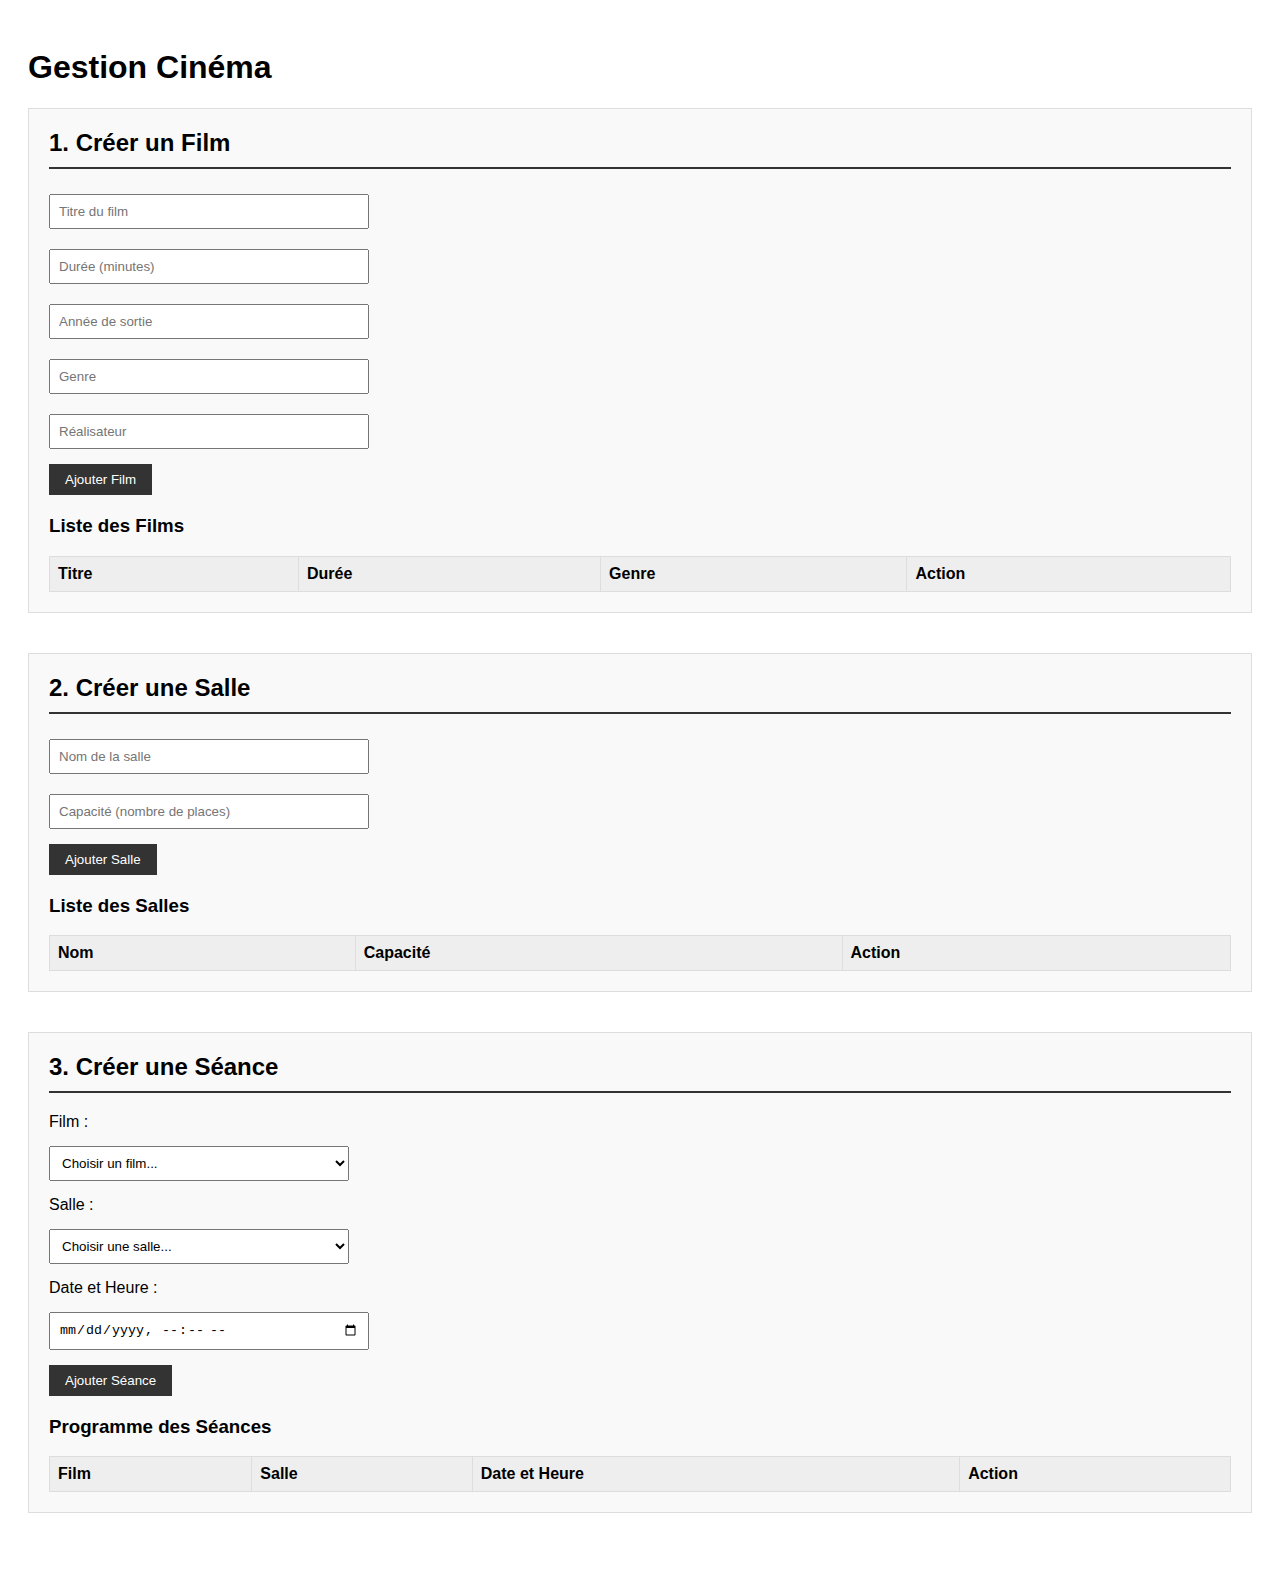
<file: index.html>
<!doctype html>
<html>
  <head>
    <meta http-equiv="refresh" content="0; url=frontend/index.html" />
    <script>
      window.location.href = "frontend/index.html";
    </script>
  </head>

  <body>
    <p>Redirection vers le dashboard...</p>
  </body>
</html>
</file>
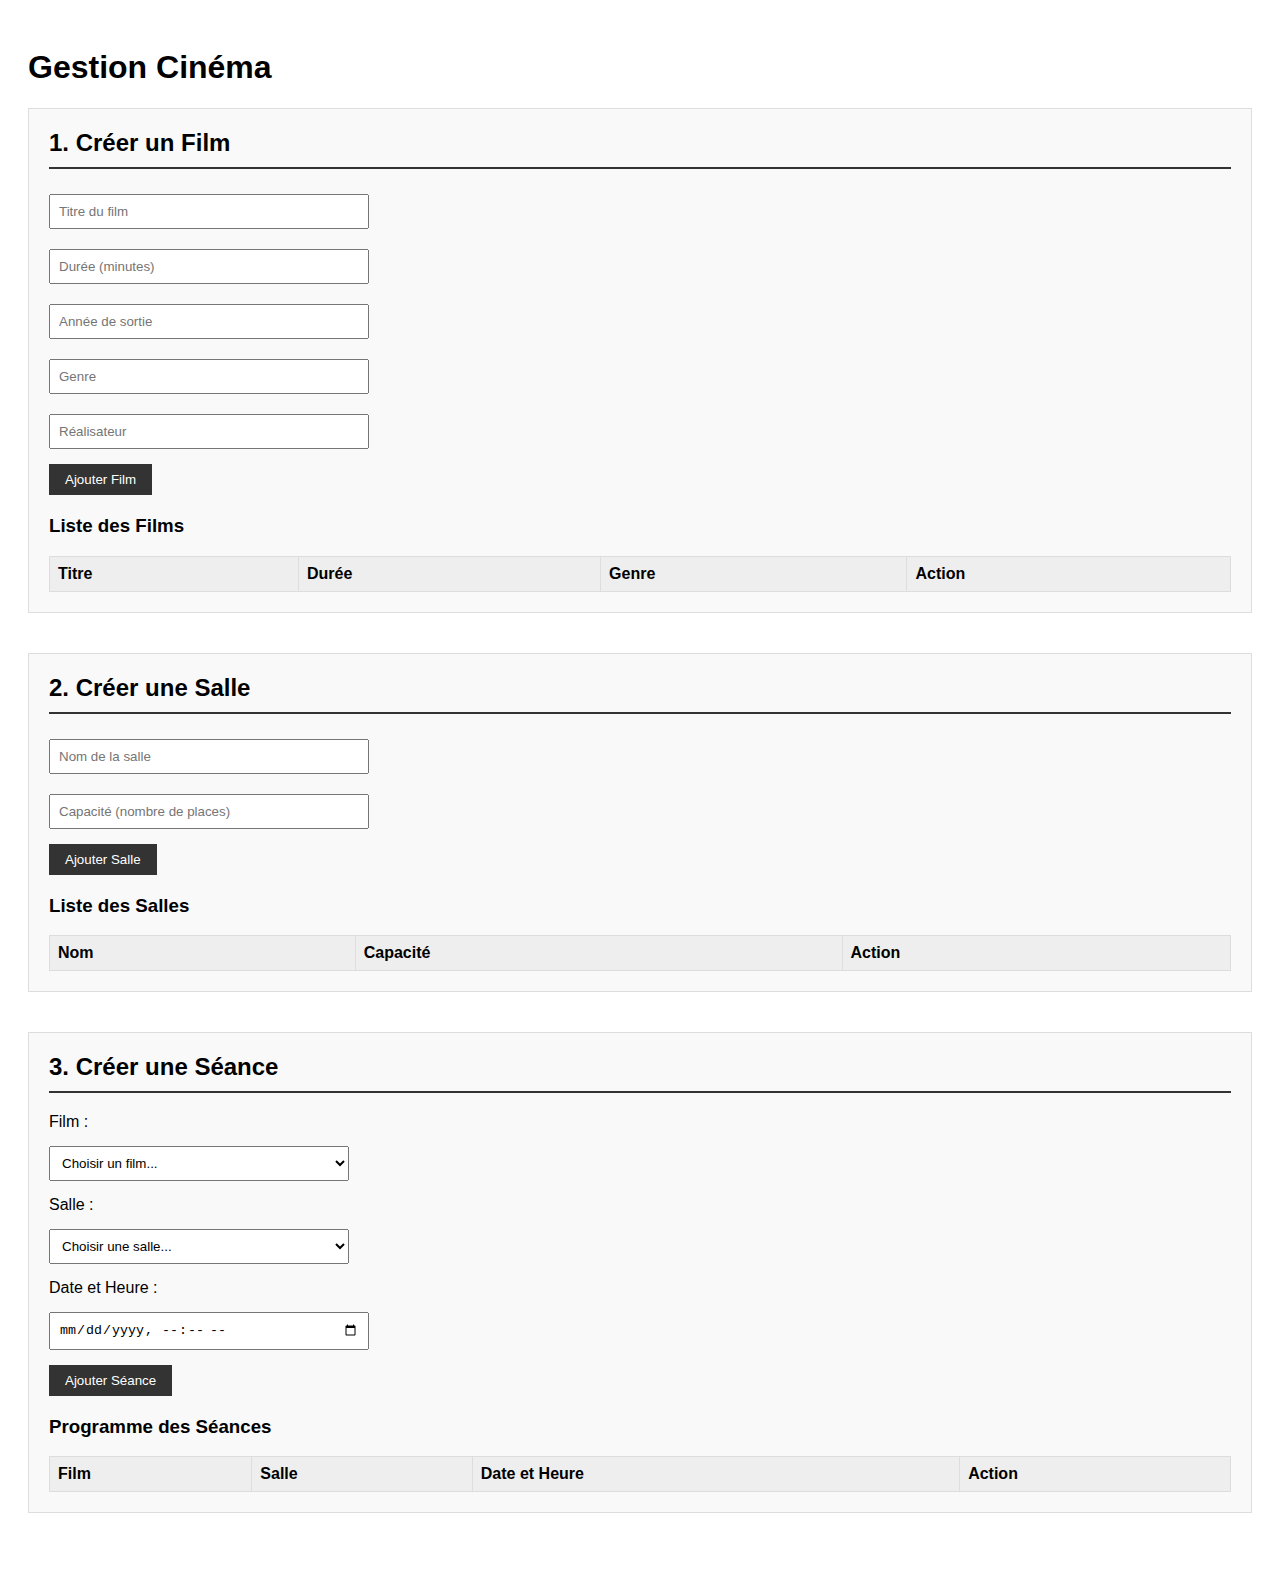
<file: frontend/index.html>
<!doctype html>
<html lang="fr">
  <head>
    <meta charset="UTF-8" />
    <title>MyCinema Admin</title>
    <link rel="stylesheet" href="style.css" />
  </head>

  <body>
    <h1>Gestion Cinéma</h1>

    <!-- 1. FILMS -->
    <div class="section">
      <h2>1. Créer un Film</h2>
      <form id="addMovieForm">
        <input type="text" name="title" placeholder="Titre du film" required />
        <input
          type="number"
          name="duration"
          placeholder="Durée (minutes)"
          required
        />
        <input
          type="number"
          name="release_year"
          placeholder="Année de sortie"
        />
        <input type="text" name="genre" placeholder="Genre" />
        <input type="text" name="director" placeholder="Réalisateur" />
        <button type="submit">Ajouter Film</button>
      </form>

      <h3>Liste des Films</h3>
      <table>
        <thead>
          <tr>
            <th>Titre</th>
            <th>Durée</th>
            <th>Genre</th>
            <th>Action</th>
          </tr>
        </thead>
        <tbody id="moviesList"></tbody>
      </table>
    </div>

    <!-- 2. SALLES -->
    <div class="section">
      <h2>2. Créer une Salle</h2>
      <form id="addRoomForm">
        <input type="text" name="name" placeholder="Nom de la salle" required />
        <input
          type="number"
          name="capacity"
          placeholder="Capacité (nombre de places)"
          required
        />
        <button type="submit">Ajouter Salle</button>
      </form>

      <h3>Liste des Salles</h3>
      <table>
        <thead>
          <tr>
            <th>Nom</th>
            <th>Capacité</th>
            <th>Action</th>
          </tr>
        </thead>
        <tbody id="roomsList"></tbody>
      </table>
    </div>

    <!-- 3. SEANCES -->
    <div class="section">
      <h2>3. Créer une Séance</h2>
      <form id="addScreeningForm">
        <label>Film :</label>
        <select id="screeningMovie" name="movie_id" required>
          <option value="">Choisir un film...</option>
        </select>

        <label>Salle :</label>
        <select id="screeningRoom" name="room_id" required>
          <option value="">Choisir une salle...</option>
        </select>

        <label>Date et Heure :</label>
        <input type="datetime-local" name="start_time" required />

        <button type="submit">Ajouter Séance</button>
      </form>

      <h3>Programme des Séances</h3>
      <table>
        <thead>
          <tr>
            <th>Film</th>
            <th>Salle</th>
            <th>Date et Heure</th>
            <th>Action</th>
          </tr>
        </thead>
        <tbody id="screeningsList"></tbody>
      </table>
    </div>

    <script src="app.js"></script>
  </body>
</html>
</file>
<file: frontend/style.css>
body {
  font-family: sans-serif;
  padding: 20px;
}

.section {
  margin-bottom: 40px;
  padding: 20px;
  border: 1px solid #ddd;
  background: #f9f9f9;
}

h2 {
  margin-top: 0;
  margin-bottom: 20px;
  border-bottom: 2px solid #333;
  padding-bottom: 10px;
}

form {
  margin-bottom: 20px;
  display: grid;
  gap: 10px;
}

input,
select {
  padding: 8px;
  margin: 5px 0;
  width: 300px;
  display: block;
}

button {
  padding: 8px 16px;
  cursor: pointer;
  background: #333;
  color: white;
  border: none;
  width: fit-content;
}

button:hover {
  background: #555;
}

table {
  width: 100%;
  border-collapse: collapse;
  margin-top: 10px;
}

th,
td {
  padding: 8px;
  border: 1px solid #ddd;
  text-align: left;
}

th {
  background-color: #eee;
}

.delete-btn {
  background: #cc0000;
}
</file>
